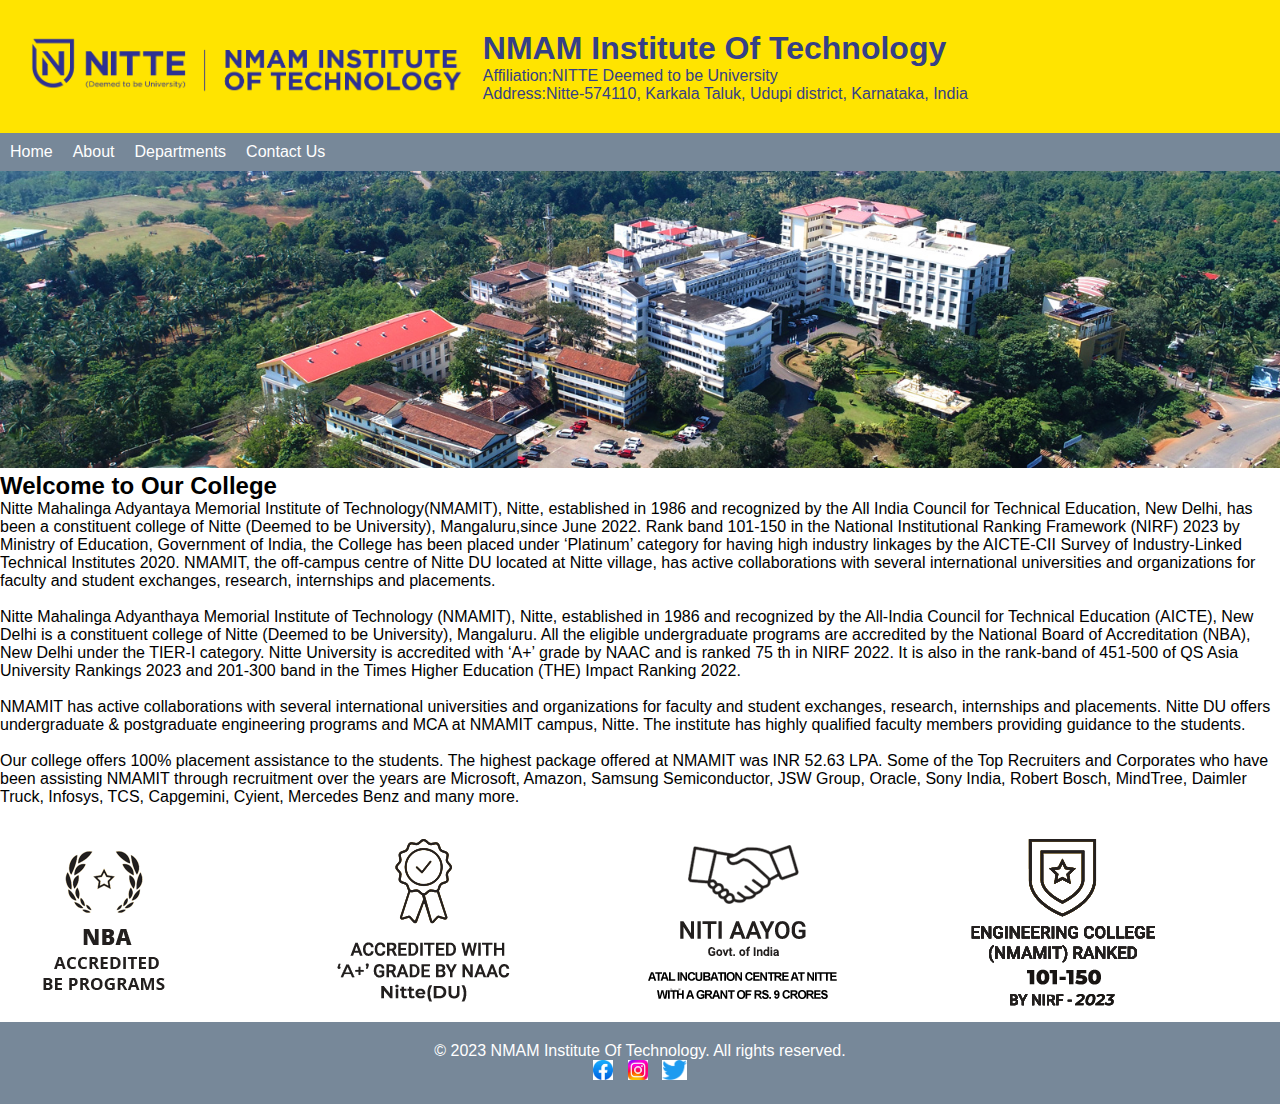
<file: index.html>
<!DOCTYPE html>
<html lang="en">
<head>
    <meta charset="UTF-8">
    <meta name="viewport" content="width=device-width, initial-scale=1.0">
    <link rel="stylesheet" href="styles.css">
    <link rel="favicon" href="favicon.png">
    <title>NMAM Institute Of Technology</title>
</head>
<body>
    <header>
        <div class="logo">
            <img src="logo.png" alt="College logo">
        </div>
        <div class="college-info">
            <h1>NMAM Institute Of Technology</h1>
            <p>Affiliation:NITTE Deemed to be University</p>
            <p>Address:Nitte-574110, Karkala Taluk, Udupi district, Karnataka, India</p>
        </div>
    </header>
    <nav>
        <ul class="menu">
        <li><a href="index.html">Home</a></li>
        <li><a href="about.html">About</a></li>
        <li class="dropdown">
            <a href="#">Departments</a>
            <ul class="submenu">
                <li><a href="cse.html">Computer Science</a></li>
                <li><a href="ise.html">Information Science</a></li>
                <li><a href="cyber.html">Cyber Security</a></li>
            </ul>
        </li>
        <li><a href="https://nmamit.nitte.edu.in/contact-nmamit.php">Contact Us</a></li>
        </ul>
    </nav>
    <main>
        <!--Main content of the homepage goes here-->
        <section class="main-content">
            <img src="banner-3a-1.jpg" alt="banner1">
            <h2>Welcome to Our College</h2>
            <p>Nitte Mahalinga Adyantaya Memorial Institute of Technology(NMAMIT), Nitte, established in 1986
                 and recognized by the All India Council for Technical Education, New Delhi, has been a 
                 constituent college of Nitte (Deemed to be University), Mangaluru,since June 2022. Rank band 
                 101-150 in the National Institutional Ranking Framework (NIRF) 2023 by Ministry of Education,
                  Government of India, the College has been placed under ‘Platinum’ category for having high 
                  industry linkages by the AICTE-CII Survey of Industry-Linked Technical Institutes 2020.
                   NMAMIT, the off-campus centre of Nitte DU located at Nitte village, has active 
                   collaborations with several international universities and organizations for faculty and 
                   student exchanges, research, internships and placements.</p>
                   <br>
                   <p>Nitte Mahalinga Adyanthaya Memorial Institute of Technology (NMAMIT), Nitte, established in 1986 and recognized by
                     the All-India Council for Technical Education (AICTE), New Delhi is a constituent college of Nitte 
                     (Deemed to be University), Mangaluru. All the eligible undergraduate programs are accredited by the National
                      Board of Accreditation (NBA), New Delhi under the TIER-I category. Nitte University is accredited with ‘A+’
                       grade by NAAC and is ranked 75 th in NIRF 2022. It is also in the rank-band of 451-500 of QS Asia University 
                       Rankings 2023 and 201-300 band in the Times Higher Education (THE) Impact Ranking 2022.</p>
                  <br>
                  <p> NMAMIT has active collaborations with several international universities and organizations for faculty and student
                     exchanges, research, internships and placements. Nitte DU offers undergraduate & postgraduate engineering programs
                      and MCA at NMAMIT campus, Nitte. The institute has highly qualified faculty members providing guidance to the 
                      students.</p>
                      <br>
                    
                    <p>Our college offers 100% placement assistance to the students. The highest package offered at NMAMIT was INR 52.63
                         LPA. Some of the Top Recruiters and Corporates who have been assisting NMAMIT through recruitment over the
                          years are Microsoft, Amazon, Samsung Semiconductor, JSW Group, Oracle, Sony India, Robert Bosch, MindTree,
                           Daimler Truck, Infosys, TCS, Capgemini, Cyient, Mercedes Benz and many more. </p>
                    <br>
                   <div class="row">
                    <div class="column">
                   <img src="nba.png" alt="nba"/>
                   </div>
                   <div class="column">
                    <img src="naac.png" alt="naac"/>
                    </div>
                    <div class="column">
                        <img src="atal.png" alt="atal"/>
                        </div>
                        <div class="column">
                            <img src="rank.png" alt="rank"/>
                        </div>
                    </div>
                   <!--More content goes here-->
        </section>
    </main>
    <footer>
        <div class="footer-content">
            <p>&copy; 2023 NMAM Institute Of Technology. All rights reserved.</p>
            <div class="social-media">
                <a href="https://www.facebook.com/NMAMITsince1986"><img src="facebook.jpg" alt="Facebook"></a>
                <a href="https://l.facebook.com/l.php?u=https%3A%2F%2Fwww.instagram.com%2Fnmamit_nitte&h=AT3U9yY_qFpLxrLrdho-J6nm2deElHZI5_s5T4WKz2FA-VnV1f1M6_SZg4edP313_g_442FVCKXTgYpEHSJ-3uv8LTP5yb35nj25WvqvK5G085Wld7oBRyKNixbiNthwppujub7tUD9IFUhqHUuZ"><img src="instagram.jpg" alt="Instagram"></a>
                <a href="https://twitter.com/nmamitnitte"><img src="twitter.png" alt="Twitter"></a>
            </div>
        </div>
    </footer>
    
</body>
</html>
</file>
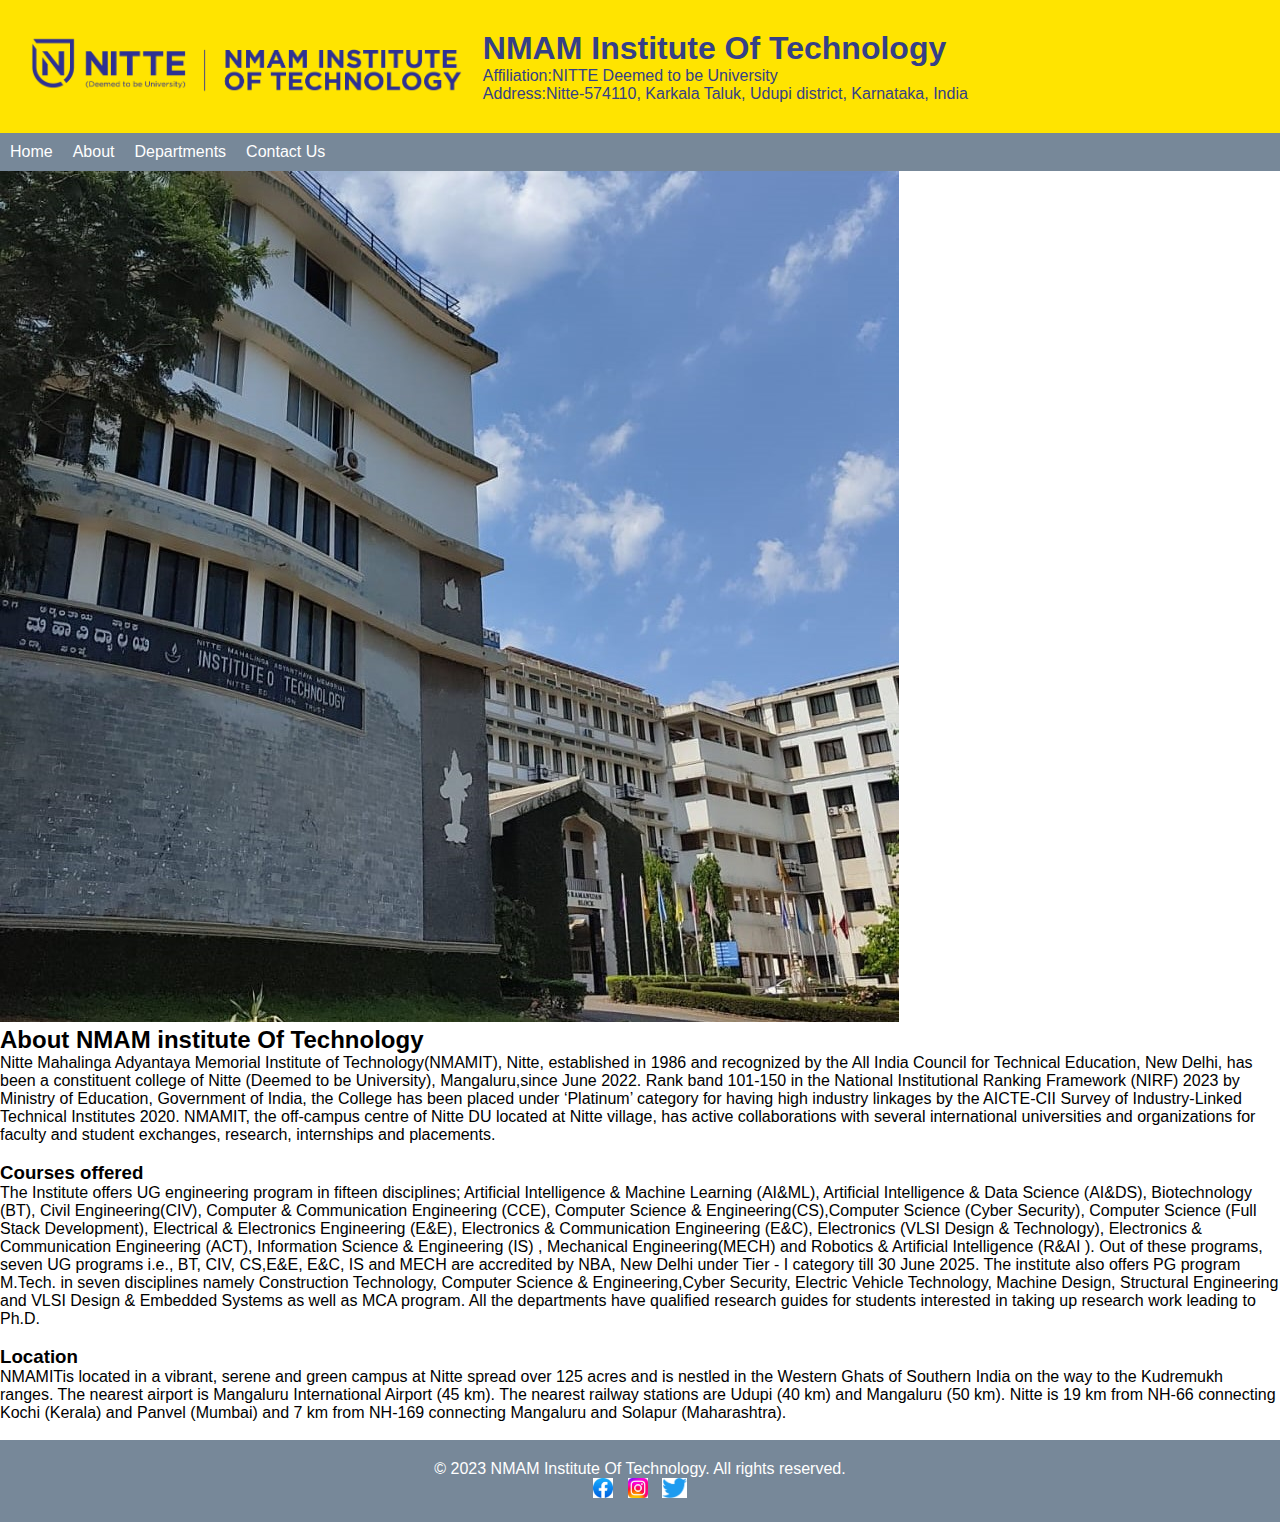
<file: about.html>
<!DOCTYPE html>
<html lang="en">
<head>
    <meta charset="UTF-8">
    <meta name="viewport" content="width=device-width, initial-scale=1.0">
    <link rel="stylesheet" href="styles.css">
    <link rel="favicon" href="favicon.png">
    <title>NMAM Institute Of Technology</title>
</head>
<body>
    <header>
        <div class="logo">
            <img src="logo.png" alt="College logo">
        </div>
        <div class="college-info">
            <h1>NMAM Institute Of Technology</h1>
            <p>Affiliation:NITTE Deemed to be University</p>
            <p>Address:Nitte-574110, Karkala Taluk, Udupi district, Karnataka, India</p>
        </div>
    </header>
    <nav>
        <ul class="menu">
        <li><a href="index.html">Home</a></li>
        <li><a href="about.html">About</a></li>
        <li class="dropdown">
            <a href="#">Departments</a>
            <ul class="submenu">
                <li><a href="cse.html">Computer Science</a></li>
                <li><a href="ise.html">Information Science</a></li>
                <li><a href="cyber.html">Cyber Security</a></li>
            </ul>
        </li>
        <li><a href="#">Contact Us</a></li>
        </ul>
    </nav>
    <main>
        <!--Main content of the homepage goes here-->
        <section class="main-content">
            <img src="about.jpg" alt="aboutpic" style="max-height:100%;max-width:100%"/>
            <h2>About NMAM institute Of Technology</h2>
            <p>Nitte Mahalinga Adyantaya Memorial Institute of Technology(NMAMIT), Nitte, established in 1986
                 and recognized by the All India Council for Technical Education, New Delhi, has been a 
                 constituent college of Nitte (Deemed to be University), Mangaluru,since June 2022. Rank band 
                 101-150 in the National Institutional Ranking Framework (NIRF) 2023 by Ministry of Education,
                  Government of India, the College has been placed under ‘Platinum’ category for having high 
                  industry linkages by the AICTE-CII Survey of Industry-Linked Technical Institutes 2020.
                   NMAMIT, the off-campus centre of Nitte DU located at Nitte village, has active 
                   collaborations with several international universities and organizations for faculty and 
                   student exchanges, research, internships and placements.</p>
                   <br>
                   <h3>Courses offered</h3>
                   <p>The Institute offers UG engineering program in fifteen disciplines; Artificial Intelligence & Machine Learning 
                    (AI&ML), Artificial Intelligence & Data Science (AI&DS), Biotechnology (BT), Civil Engineering(CIV), Computer &
                     Communication Engineering (CCE), Computer Science & Engineering(CS),Computer Science (Cyber Security), Computer
                      Science (Full Stack Development), Electrical & Electronics Engineering (E&E), Electronics & Communication
                       Engineering (E&C), Electronics (VLSI Design & Technology), Electronics & Communication Engineering (ACT), 
                       Information Science & Engineering (IS) , Mechanical Engineering(MECH) and Robotics & Artificial Intelligence
                        (R&AI ). Out of these programs, seven UG programs i.e., BT, CIV, CS,E&E, E&C, IS and MECH are accredited by 
                        NBA, New Delhi under Tier - I category till 30 June 2025. The institute also offers PG program M.Tech. in seven
                         disciplines namely Construction Technology, Computer Science & Engineering,Cyber Security, Electric Vehicle
                          Technology, Machine Design, Structural Engineering and VLSI Design & Embedded Systems as well as MCA program.
                           All the departments have qualified research guides for students interested in taking up research work
                            leading to Ph.D.</p>
                            <br>
                            <h3>Location</h3>
                            <p>NMAMITis located in a vibrant, serene and green campus at Nitte spread over 125 acres and is nestled
                                 in the Western Ghats of Southern India on the way to the Kudremukh ranges. The nearest airport is
                                  Mangaluru International Airport (45 km). The nearest railway stations are Udupi (40 km) and Mangaluru
                                   (50 km). Nitte is 19 km from NH-66 connecting Kochi (Kerala) and Panvel (Mumbai) and 7 km from 
                                   NH-169 connecting Mangaluru and Solapur (Maharashtra).</p>
                    
                   <!--More content goes here-->
        </section>
    </main>
    <br>
    <footer>
        <div class="footer-content">
            <p>&copy; 2023 NMAM Institute Of Technology. All rights reserved.</p>
            <div class="social-media">
                <a href="https://www.facebook.com/NMAMITsince1986"><img src="facebook.jpg" alt="Facebook"></a>
                <a href="https://l.facebook.com/l.php?u=https%3A%2F%2Fwww.instagram.com%2Fnmamit_nitte&h=AT3U9yY_qFpLxrLrdho-J6nm2deElHZI5_s5T4WKz2FA-VnV1f1M6_SZg4edP313_g_442FVCKXTgYpEHSJ-3uv8LTP5yb35nj25WvqvK5G085Wld7oBRyKNixbiNthwppujub7tUD9IFUhqHUuZ"><img src="instagram.jpg" alt="Instagram"></a>
                <a href="https://twitter.com/nmamitnitte"><img src="twitter.png" alt="Twitter"></a>
            </div>
        </div>
    </footer>
    
</body>
</html>
</file>
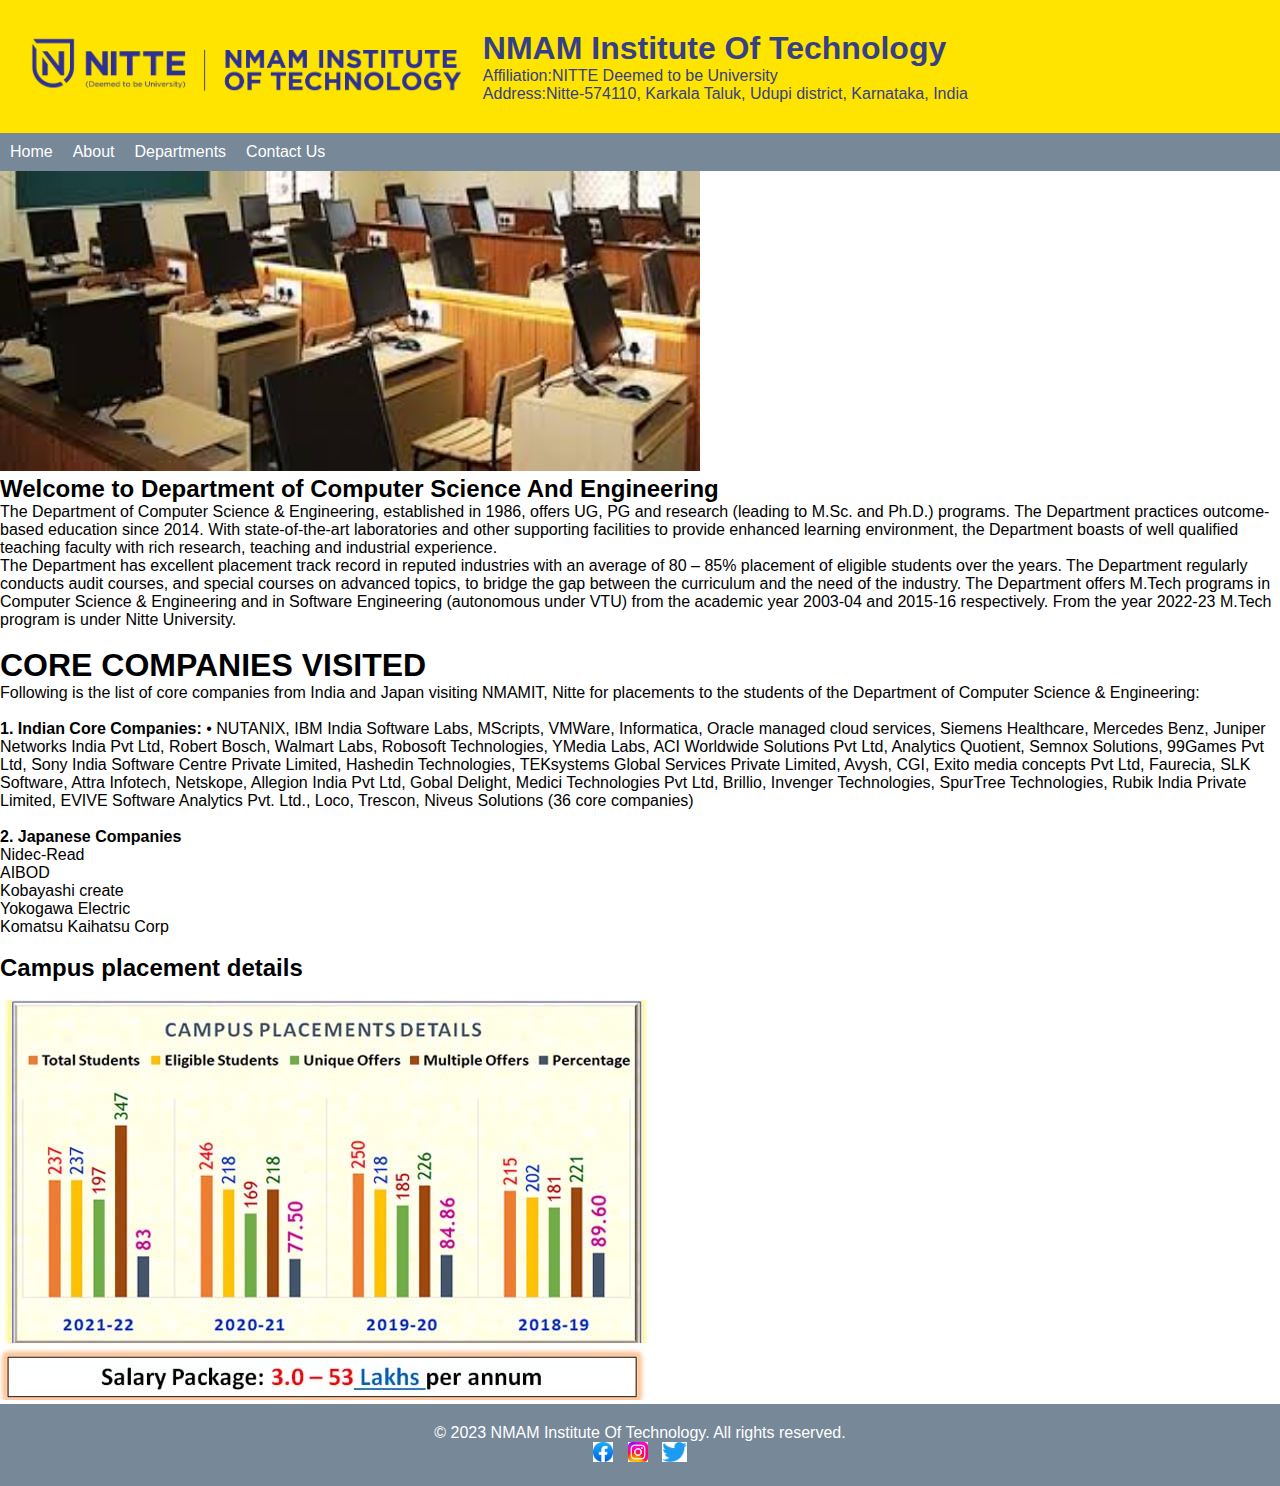
<file: cse.html>
<!DOCTYPE html>
<html lang="en">
<head>
    <meta charset="UTF-8">
    <meta name="viewport" content="width=device-width, initial-scale=1.0">
    <link rel="stylesheet" href="styles.css">
    <title>Department of Computer Science And Engineering</title>
</head>
<body>
    <header>
        <div class="logo">
            <img src="logo.png" alt="College logo">
        </div>
        <div class="college-info">
            <h1>NMAM Institute Of Technology</h1>
            <p>Affiliation:NITTE Deemed to be University</p>
            <p>Address:Nitte-574110, Karkala Taluk, Udupi district, Karnataka, India</p>
        </div>
    </header>
    <nav>
        <ul class="menu">
        <li><a href="index.html">Home</a></li>
        <li><a href="about.html">About</a></li>
        <li class="dropdown">
            <a href="#">Departments</a>
            <ul class="submenu">
                <li><a href="cse.html">Computer Science</a></li>
                <li><a href="ise.html">Information Science</a></li>
                <li><a href="cyber.html">Cyber Security</a></li>
            </ul>
        </li>
        <li><a href="#">Contact Us</a></li>
        </ul>
    </nav>
    <main>
        <!--Main content of the homepage goes here-->
        <section class="main-content">
            <img src ="compsci.jpeg";alt="compsci" style="height:300px;width:700px"/>
            <h2>Welcome to Department of Computer Science And Engineering</h2>
            <p>The Department of Computer Science & Engineering, established in 1986, offers UG, PG and 
                research (leading to M.Sc. and Ph.D.) programs. The Department practices outcome-based
                 education since 2014. With state-of-the-art laboratories and other supporting facilities 
                 to provide enhanced learning environment, the Department boasts of well qualified teaching 
                 faculty with rich research, teaching and industrial experience.
                <br>
                The Department has excellent placement track record in reputed industries with an average 
                of 80 – 85% placement of eligible students over the years. The Department regularly conducts
                 audit courses, and special courses on advanced topics, to bridge the gap between the 
                 curriculum and the need of the industry. The Department offers M.Tech programs in Computer
                  Science & Engineering and in Software Engineering (autonomous under VTU) from the
                   academic year 2003-04 and 2015-16 respectively. From the year 2022-23 M.Tech program is
                    under Nitte University.</p>
                    <br>
                    <h1>CORE COMPANIES VISITED</h1>
                    <p>Following is the list of core companies from India and Japan visiting NMAMIT, Nitte for placements to the 
                        students of the Department of Computer Science & Engineering:</p>
                    <br>
                    <p> <b>1. Indian Core Companies: </b> • NUTANIX, IBM India Software Labs, MScripts, VMWare, Informatica, Oracle managed 
                        cloud services, Siemens Healthcare, Mercedes Benz, Juniper Networks India Pvt Ltd, Robert Bosch, Walmart Labs, 
                        Robosoft Technologies, YMedia Labs, ACI Worldwide Solutions Pvt Ltd, Analytics Quotient, Semnox Solutions, 
                        99Games Pvt Ltd, Sony India Software Centre Private Limited, Hashedin Technologies, TEKsystems Global Services
                         Private Limited, Avysh, CGI, Exito media concepts Pvt Ltd, Faurecia, SLK Software, Attra Infotech, Netskope,
                          Allegion India Pvt Ltd, Gobal Delight, Medici Technologies Pvt Ltd, Brillio, Invenger Technologies, SpurTree 
                          Technologies, Rubik India Private Limited, EVIVE Software Analytics Pvt. Ltd., Loco, Trescon, Niveus 
                          Solutions (36 core companies)</p>
                        <br>
                    <p><b>2. Japanese Companies</b> <br>
                        
                        Nidec-Read <br>
                        AIBOD <br>
                        Kobayashi create <br>
                        Yokogawa Electric <br>
                        Komatsu Kaihatsu Corp <br></p>
                        <br>
                        <h2>Campus placement details</h2><br>
                        <img src="placementcse.jpg" alt="placement"><br>

                    
                   <!--More content goes here-->
        </section>
    </main>
    <footer>
        <div class="footer-content">
            <p>&copy; 2023 NMAM Institute Of Technology. All rights reserved.</p>
            <div class="social-media">
                <a href="https://www.facebook.com/NMAMITsince1986"><img src="facebook.jpg" alt="Facebook"></a>
                <a href="https://l.facebook.com/l.php?u=https%3A%2F%2Fwww.instagram.com%2Fnmamit_nitte&h=AT3U9yY_qFpLxrLrdho-J6nm2deElHZI5_s5T4WKz2FA-VnV1f1M6_SZg4edP313_g_442FVCKXTgYpEHSJ-3uv8LTP5yb35nj25WvqvK5G085Wld7oBRyKNixbiNthwppujub7tUD9IFUhqHUuZ"><img src="instagram.jpg" alt="Instagram"></a>
                <a href="https://twitter.com/nmamitnitte"><img src="twitter.png" alt="Twitter"></a>
            </div>
        </div>
    </footer>
    
</body>
</html>
</file>
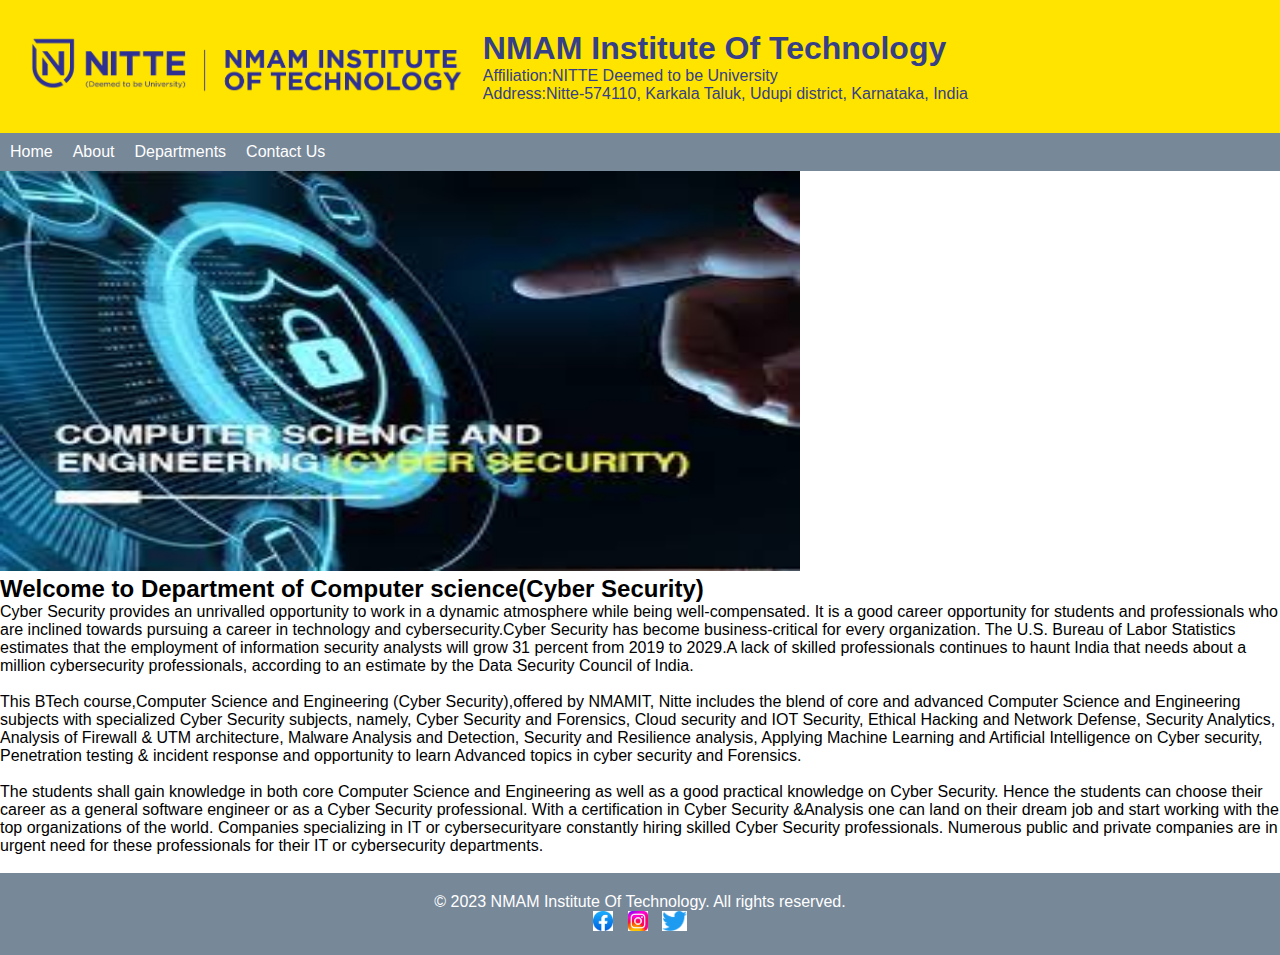
<file: cyber.html>
<!DOCTYPE html>
<html lang="en">
<head>
    <meta charset="UTF-8">
    <meta name="viewport" content="width=device-width, initial-scale=1.0">
    <link rel="stylesheet" href="styles.css">
    <title>Department of Computer Science(Cyber Security) And Engineering</title>
</head>
<body>
    <header>
        <div class="logo">
            <img src="logo.png" alt="College logo">
        </div>
        <div class="college-info">
            <h1>NMAM Institute Of Technology</h1>
            <p>Affiliation:NITTE Deemed to be University</p>
            <p>Address:Nitte-574110, Karkala Taluk, Udupi district, Karnataka, India</p>
        </div>
    </header>
    <nav>
        <ul class="menu">
        <li><a href="index.html">Home</a></li>
        <li><a href="about.html">About</a></li>
        <li class="dropdown">
            <a href="#">Departments</a>
            <ul class="submenu">
                <li><a href="cse.html">Computer Science</a></li>
                <li><a href="ise.html">Information Science</a></li>
                <li><a href="cyber.html">Cyber Security</a></li>
            </ul>
        </li>
        <li><a href="#">Contact Us</a></li>
        </ul>
    </nav>
    <main>
        <!--Main content of the homepage goes here-->
        <section class="main-content">
            <img src="cybersec.jpeg" alt="cyber1" style="height:400px;width:800px"/>
            <h2>Welcome to Department of Computer science(Cyber Security)</h2>
            <p>Cyber Security provides an unrivalled opportunity to work in a dynamic atmosphere while being well-compensated. It is a
                 good career opportunity for students and professionals who are inclined towards pursuing a career in technology and 
                 cybersecurity.Cyber Security has become business-critical for every organization. The U.S. Bureau of Labor Statistics 
                 estimates that the employment of information security analysts will grow 31 percent from 2019 to 2029.A lack of
                  skilled professionals continues to haunt India that needs about a million cybersecurity professionals, according to
                   an estimate by the Data Security Council of India.</p>
            <br>
             <p> This BTech course,Computer Science and Engineering (Cyber Security),offered by NMAMIT, Nitte includes the blend of 
                core and advanced Computer Science and Engineering subjects with specialized Cyber Security subjects, namely, Cyber
                 Security and Forensics, Cloud security and IOT Security, Ethical Hacking and Network Defense, Security Analytics, 
                 Analysis of Firewall & UTM architecture, Malware Analysis and Detection, Security and Resilience analysis, Applying 
                 Machine Learning and Artificial Intelligence on Cyber security, Penetration testing & incident response and opportunity
                  to learn Advanced topics in cyber security and Forensics.</p>
                  <br>
                
               <p> The students shall gain knowledge in both core Computer Science and Engineering as well as a good practical knowledge
                 on Cyber Security. Hence the students can choose their career as a general software engineer or as a Cyber Security
                  professional. With a certification in Cyber Security &Analysis one can land on their dream job and start working with 
                  the top organizations of the world. Companies specializing in IT or cybersecurityare constantly hiring skilled Cyber
                   Security professionals. Numerous public and private companies are in urgent need for these professionals for their 
                   IT or cybersecurity departments.</p>
                   <br>
                    
                   <!--More content goes here-->
        </section>
    </main>
    <footer>
        <div class="footer-content">
            <p>&copy; 2023 NMAM Institute Of Technology. All rights reserved.</p>
            <div class="social-media">
                <a href="https://www.facebook.com/NMAMITsince1986"><img src="facebook.jpg" alt="Facebook"></a>
                <a href="https://l.facebook.com/l.php?u=https%3A%2F%2Fwww.instagram.com%2Fnmamit_nitte&h=AT3U9yY_qFpLxrLrdho-J6nm2deElHZI5_s5T4WKz2FA-VnV1f1M6_SZg4edP313_g_442FVCKXTgYpEHSJ-3uv8LTP5yb35nj25WvqvK5G085Wld7oBRyKNixbiNthwppujub7tUD9IFUhqHUuZ"><img src="instagram.jpg" alt="Instagram"></a>
                <a href="https://twitter.com/nmamitnitte"><img src="twitter.png" alt="Twitter"></a>
            </div>
        </div>
    </footer>
</body>
</html>
</file>
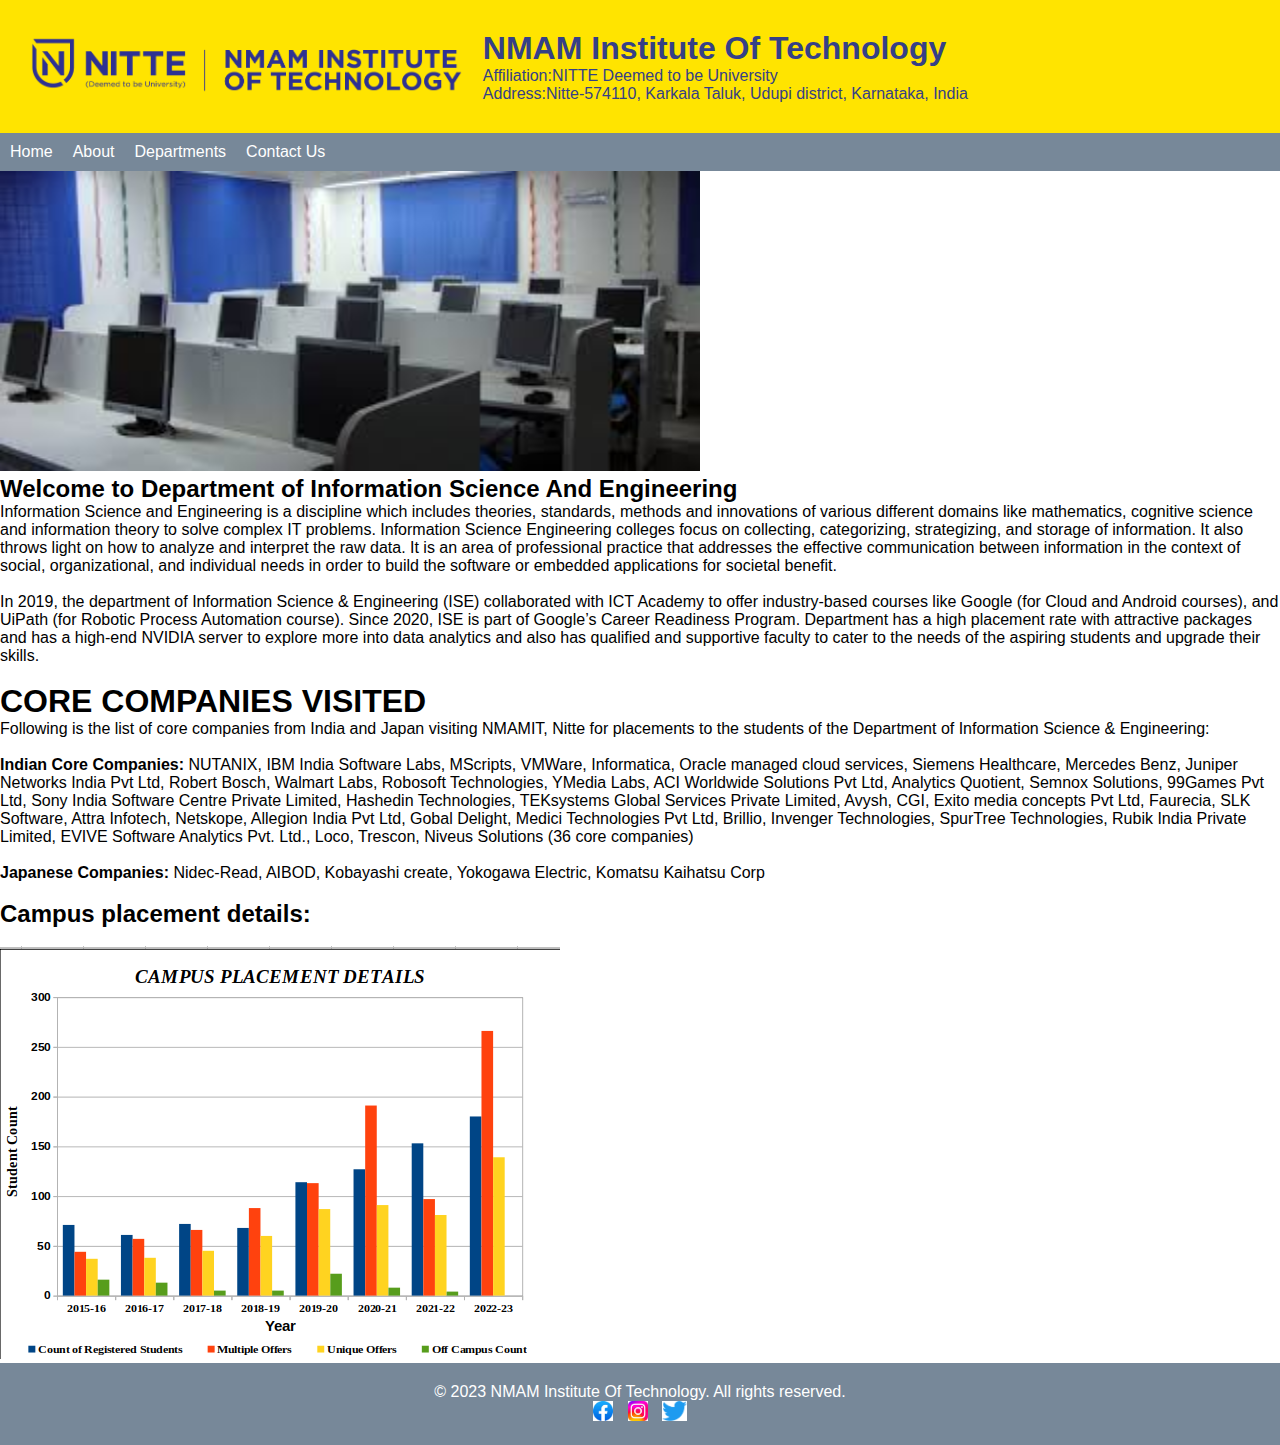
<file: ise.html>
<!DOCTYPE html>
<html lang="en">
<head>
    <meta charset="UTF-8">
    <meta name="viewport" content="width=device-width, initial-scale=1.0">
    <link rel="stylesheet" href="styles.css">
    <title>Department of Information Science And Engineering</title>
</head>
<body>
    <header>
        <div class="logo">
            <img src="logo.png" alt="College logo">
        </div>
        <div class="college-info">
            <h1>NMAM Institute Of Technology</h1>
            <p>Affiliation:NITTE Deemed to be University</p>
            <p>Address:Nitte-574110, Karkala Taluk, Udupi district, Karnataka, India</p>
        </div>
    </header>
    <nav>
        <ul class="menu">
        <li><a href="index.html">Home</a></li>
        <li><a href="about.html">About</a></li>
        <li class="dropdown">
            <a href="#">Departments</a>
            <ul class="submenu">
                <li><a href="cse.html">Computer Science</a></li>
                <li><a href="ise.html">Information Science</a></li>
                <li><a href="cyber.html">Cyber Security</a></li>
            </ul>
        </li>
        <li><a href="#">Contact Us</a></li>
        </ul>
    </nav>
    <main>
        <!--Main content of the homepage goes here-->
        <section class="main-content">
            <img src="infosci.jpeg" alt="infosci" style="height:300px;width:700px"/>
            <h2>Welcome to Department of Information Science And Engineering</h2>
            <p>Information Science and Engineering is a discipline which includes theories, standards, methods and innovations of various
                 different domains like mathematics, cognitive science and information theory to solve complex IT problems. Information Science
                  Engineering colleges focus on collecting, categorizing, strategizing, and storage of information. It also throws light on how
                   to analyze and interpret the raw data. It is an area of professional practice that addresses the effective communication
                    between information in the context of social, organizational, and individual needs in order to build the software or 
                    embedded applications for societal benefit.</p>
                    <br>
            <p>In 2019, the department of Information Science & Engineering (ISE) collaborated with ICT 
                Academy to offer industry-based courses like Google (for Cloud and Android courses),
                 and UiPath (for Robotic Process Automation course). Since 2020, ISE is part of Google’s
                  Career Readiness Program. Department has a high placement rate with attractive packages 
                  and has a high-end NVIDIA server to explore more into data analytics and also has qualified
                   and supportive faculty to cater to the needs of the aspiring students and upgrade their 
                   skills.</p>
                   <br>
                   <h1>CORE COMPANIES VISITED</h1>
                   <p>Following is the list of core companies from India and Japan visiting NMAMIT, Nitte for placements to the students of the
                     Department of Information Science & Engineering:</p>
                <br>
                   <p><b>Indian Core Companies:</b> NUTANIX, IBM India Software Labs, MScripts, VMWare, Informatica, Oracle managed
                     cloud services, Siemens Healthcare, Mercedes Benz, Juniper Networks India Pvt Ltd, Robert Bosch, Walmart Labs, 
                     Robosoft Technologies, YMedia Labs, ACI Worldwide Solutions Pvt Ltd, Analytics Quotient, Semnox Solutions, 99Games 
                     Pvt Ltd, Sony India Software Centre Private Limited, Hashedin Technologies, TEKsystems Global Services Private 
                     Limited, Avysh, CGI, Exito media concepts Pvt Ltd, Faurecia, SLK Software, Attra Infotech, Netskope, Allegion
                      India Pvt Ltd, Gobal Delight, Medici Technologies Pvt Ltd, Brillio, Invenger Technologies, SpurTree Technologies, 
                      Rubik India Private Limited, EVIVE Software Analytics Pvt. Ltd., Loco, Trescon, Niveus Solutions (36 core
                       companies)</p><br>
                    
                   <p> <b>Japanese Companies:</b> Nidec-Read, AIBOD, Kobayashi create, Yokogawa Electric, Komatsu Kaihatsu Corp</p>
                   <br>
                   <h2>Campus placement details:</h2><br>
                   <img src="placementise.png" alt="placementise">
                    
                   <!--More content goes here-->
        </section>
    </main>
    <footer>
        <div class="footer-content">
            <p>&copy; 2023 NMAM Institute Of Technology. All rights reserved.</p>
            <div class="social-media">
                <a href="https://www.facebook.com/NMAMITsince1986"><img src="facebook.jpg" alt="Facebook"></a>
                <a href="https://l.facebook.com/l.php?u=https%3A%2F%2Fwww.instagram.com%2Fnmamit_nitte&h=AT3U9yY_qFpLxrLrdho-J6nm2deElHZI5_s5T4WKz2FA-VnV1f1M6_SZg4edP313_g_442FVCKXTgYpEHSJ-3uv8LTP5yb35nj25WvqvK5G085Wld7oBRyKNixbiNthwppujub7tUD9IFUhqHUuZ"><img src="instagram.jpg" alt="Instagram"></a>
                <a href="https://twitter.com/nmamitnitte"><img src="twitter.png" alt="Twitter"></a>
            </div>
        </div>
    </footer>
</body>
</html>
</file>
<file: styles.css>
/* Reset some default styles*/
body,h1,h2,h3,p,ul,li{
    margin:0;
    padding:0;
}
/*Basic styling*/
body{
    font-family:Arial,sans-serif;
    min-height:100vh;
    display:flex;
    flex-direction:column;
}
/* Header styles*/
header{
    display:flex;
    align-items:center;
    text-align:end;
    padding: 30px;
    background-color:#FFE400;
    color:white;
}
.logo img{
    max-height:60px;
}
.college-info{
    margin-left:20px;
    color:#354087 ;
    text-align:left;
}
/*Navigation styles*/
nav{
    background-color:lightslategray;
}
.menu{
    display:flex;
    list-style:none;
    padding:10px;
}
.menu li{
    margin-right:20px;
}
.menu a{
    color:white;
    text-decoration: none;
}
img{
    max-width:100%;
    height:auto;
}
/*Dropdown menu styles*/
.submenu{
    display:none;
    position:absolute;
    background-color:lightslategray;
    list-style:none;
    padding:10px;
}
.dropdown:hover .submenu{
    display:block;
}
.submenu li{
    margin:5px 0;
}
li a:hover{
    background-color:darkgray;
    color:black;
}
/* Footer styles*/
footer{
    margin-top:auto;
    background-color:lightslategray;
    color:white;
    text-align: center;
    padding:20px;
}
.social-media img{
    height:20px;
    margin:0 5px;
}
.row {
    display: flex;
  }
  
  .column {
    flex: 33.33%;
    padding: 5px;
  }
</file>
